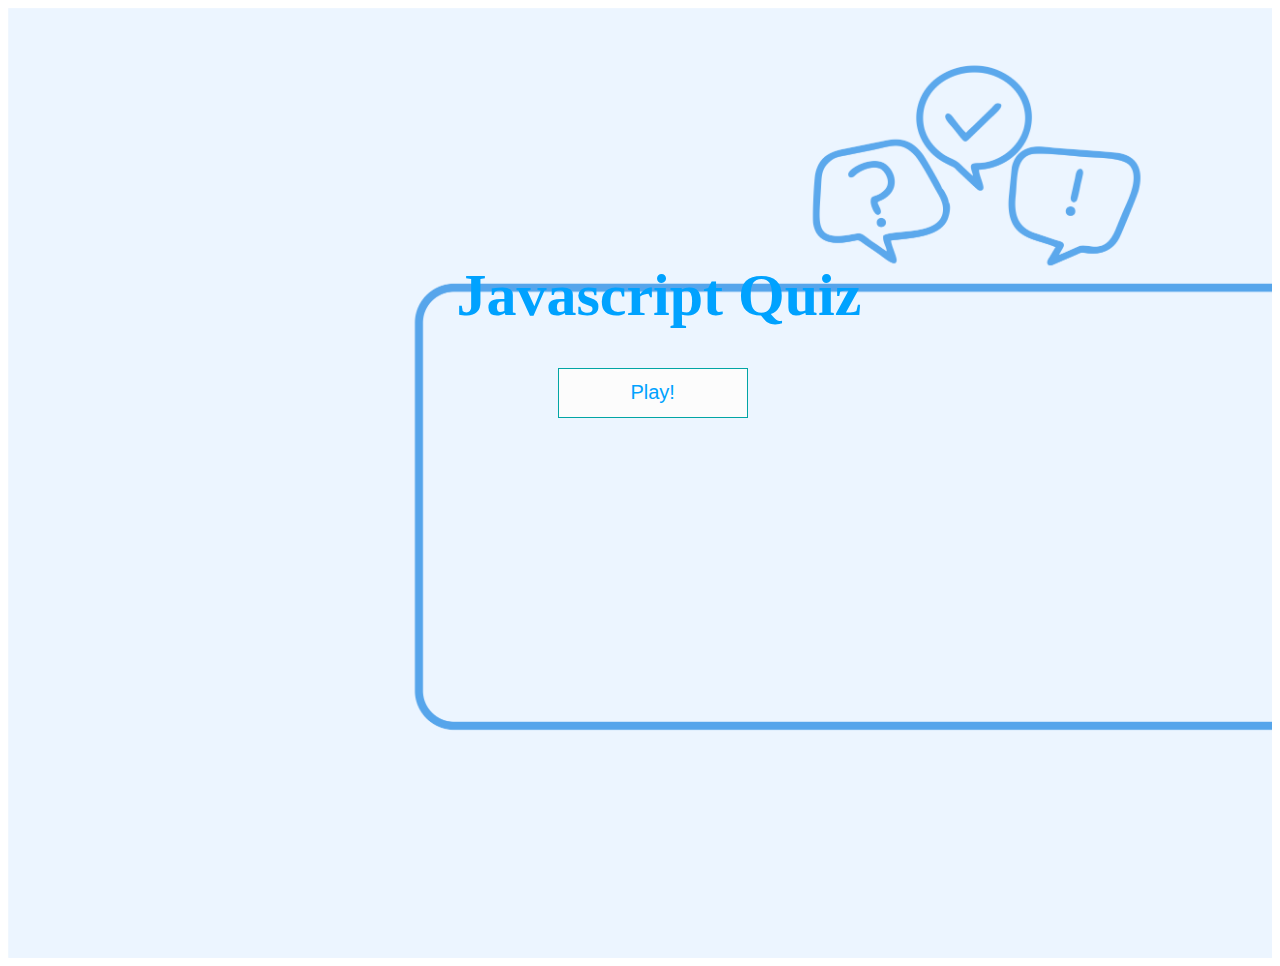
<file: index.html>
<!DOCTYPE html>
<html lang ="en">
    <head>
        <meta charset="utf-8">
        <title>Javascript quiz</title>
        <link rel ="stylesheet" type="text/css" href = "style.css">
        <script src ="back.js"></script>
    </head>
    <body>
        <!--first page-->
        <div id ="page1" >
           <div class = "quiz_name">Javascript Quiz</div>
           <!--go to next page-->
           <button onclick ="page1()" class = "button1"> Play!</button>
        </div>

        <!--second page-->
        <div id = "page2" class ="page_set" >     

            <div class = "main_name flex">
                <div id ="qnum2" class = "qusetion_text">Question</div>
                <div class = "score_text">Score</div>
            </div>
            <div class ="progress_margin">
                <!--quiz progress bar-->
                <div class="progress-border" >  
                    <div id = 'page2_progress' class ="progress-bar"></div> 
                </div>
                <!--quiz score-->
                <div id= "page2_score" class = "score"> 0 </div>
            </div>
            <div class="question_text">Purpose of designing the Javascript</div> 
            <div class = "question_box">
                <!--button to choose your answer-->
                <div class ="flex">
                    <div class = "question_head"><div class = "question_number">A</div></div>
                    <button onclick ="question1_1()" id = "question2_1" class ="question_body">To Perform Server Side Scripting Opertion</button>
                </div>
                <div class ="flex">
                    <div class = "question_head"><div class = "question_number">B</div></div>
                    <button onclick ="question1_2()" id = "question2_2" class ="question_body">To add interactivity to HTML Pages</button>
                </div>
                <div class ="flex">
                    <div class = "question_head"><div class = "question_number">C</div></div>
                    <button onclick ="question1_3()" id = "question2_3" class ="question_body">To Style HTML Pages</button>
                </div>
                <div class ="flex">
                    <div class = "question_head"><div class = "question_number">D</div></div>
                    <button onclick ="question1_4()" id = "question2_4" class ="question_body">All of the above</button>
                </div>
            </div> 
                  
        </div>

        <!--third page-->
       <div id = "page3" class ="page_set" >   

            <div class = "main_name flex">
                <div id ="qnum3" class = "qusetion_text">Question</div>
                <div class = "score_text">Score</div>
            </div>
            <div class ="progress_margin">
                <!--quiz progress bar-->
                <div class="progress-border" >  
                    <div id = 'page3_progress' class ="progress-bar"></div> 
                </div>
                <!--quiz score-->
                <div id= "page3_score" class = "score"> 0 </div>
            </div>
            <div class="question_text">Why so JavaScript and Java have <br>similar name?</div> 
            <div class = "question_box">
                <!--button to choose your answer-->
                <div class ="flex">
                    <div class = "question_head"><div class = "question_number">A</div></div>
                    <button onclick ="question2_1()" id = "question3_1" class ="question_body">They both originated on the island of Java</button>
                </div>
                <div class ="flex">
                    <div class = "question_head"><div class = "question_number">B</div></div>
                    <button onclick ="question2_2()" id = "question3_2" class ="question_body">JavaScript's syntax is loosely based on Java's</button>
                </div>
                <div class ="flex">
                    <div class = "question_head"><div class = "question_number">C</div></div>
                    <button onclick ="question2_3()" id = "question3_3" class ="question_body">Both A and B</button>
                </div>
                <div class ="flex">
                    <div class = "question_head"><div class = "question_number">D</div></div>
                    <button onclick ="question2_4()" id = "question3_4" class ="question_body">None of the above</button>
                </div>
            </div> 
                  
        </div>

        <!--fourth page-->
       <div id = "page4" class ="page_set">   

        <div class = "main_name flex">
            <div id ="qnum4" class = "qusetion_text">Question</div>
            <div class = "score_text">Score</div>
        </div>
        <div class ="progress_margin">
            <!--quiz progress bar-->
            <div class="progress-border" >  
                <div id = 'page4_progress' class ="progress-bar"></div> 
            </div>
            <!--quiz score-->
            <div id= "page4_score" class = "score"> 0 </div>
        </div>
        <div class="question_text">Original Name of Javascript is</div> 
        <div class = "question_box">
            <!--button to choose your answer-->
            <div class ="flex">
                <div class = "question_head"><div class = "question_number">A</div></div>
                <button onclick ="question3_1()" id = "question4_1" class ="question_body">Mocha</button>
            </div>
            <div style="display: flex;">
                <div class = "question_head"><div class = "question_number">B</div></div>
                <button onclick ="question3_2()" id = "question4_2" class ="question_body">LiveScript</button>
            </div>
            <div style="display: flex;">
                <div class = "question_head"><div class = "question_number">C</div></div>
                <button onclick ="question3_3()" id = "question4_3" class ="question_body">Escript</button>
            </div>
            <div style="display: flex;">
                <div class = "question_head"><div class = "question_number">D</div></div>
                <button onclick ="question3_4()" id = "question4_4" class ="question_body">JavaScript</button>
            </div>
        </div> 
              
        </div>

        <!--fifth page-->
       <div id = "page5" class ="page_set">   

        <div class = "main_name flex">
            <div id ="qnum5" class = "qusetion_text">Question</div>
            <div class = "score_text">Score</div>
        </div>
        <div class ="progress_margin">
            <!--quiz progress bar-->
            <div class="progress-border" >  
                <div id = 'page5_progress' class ="progress-bar"></div> 
            </div>
            <!--quiz score-->
            <div id= "page5_score" class = "score"> 0 </div>
        </div>
        <div class="question_text">Which type of language is JavaScript</div> 
        <div class = "question_box">
            <!--button to choose your answer-->
            <div class ="flex">
                <div class = "question_head"><div class = "question_number">A</div></div>
                <button onclick ="question4_1()" id = "question5_1" class ="question_body">Programming</button>
            </div>
            <div style="display: flex;">
                <div class = "question_head"><div class = "question_number">B</div></div>
                <button onclick ="question4_2()" id = "question5_2" class ="question_body">Scripting</button>
            </div>
            <div style="display: flex;">
                <div class = "question_head"><div class = "question_number">C</div></div>
                <button onclick ="question4_3()" id = "question5_3" class ="question_body">Markup</button>
            </div>
            <div style="display: flex;">
                <div class = "question_head"><div class = "question_number">D</div></div>
                <button onclick ="question4_4()" id = "question5_4" class ="question_body">None of the above</button>
            </div>
        </div>               
        </div>

        <!--sixth page-->
       <div id = "page6" class ="page_set">   

        <div class = "main_name flex">
            <div id = "qnum6"class = "qusetion_text">Question</div>
            <div class = "score_text">Score</div>
        </div>
        <div class ="progress_margin">
            <!--quiz progress bar-->
            <div class="progress-border" >  
                <div id = 'page6_progress' class ="progress-bar"></div> 
            </div>
            <!--quiz score-->
            <div id= "page6_score" class = "score"> 0 </div>
        </div>
        <div class="question_text">Which is not valid data type in<br> Javascript</div> 
        <div class = "question_box">
            <!--button to choose your answer-->
            <div class ="flex">
                <div class = "question_head"><div class = "question_number">A</div></div>
                <button onclick ="question5_1()" id = "question6_1" class ="question_body">Undefinded</button>
            </div>
            <div style="display: flex;">
                <div class = "question_head"><div class = "question_number">B</div></div>
                <button onclick ="question5_2()" id = "question6_2" class ="question_body">Boolean</button>
            </div>
            <div style="display: flex;">
                <div class = "question_head"><div class = "question_number">C</div></div>
                <button onclick ="question5_3()" id = "question6_3" class ="question_body">float</button>
            </div>
            <div style="display: flex;">
                <div class = "question_head"><div class = "question_number">D</div></div>
                <button onclick ="question5_4()" id = "question6_4" class ="question_body">Number</button>
            </div>
        </div> 
              
        </div>


        <!--seventh page-->
       <div id = "page7" class ="page_set">   

        <div class = "main_name flex">
            <div id = "qnum7"class = "qusetion_text">Question</div>
            <div class = "score_text">Score</div>
        </div>
        <div class ="progress_margin">
            <!--quiz progress bar-->
            <div class="progress-border" >  
                <div id = 'page7_progress' class ="progress-bar"></div> 
            </div>
            <!--quiz score-->
            <div id= "page7_score" class = "score"> 0 </div>
        </div>
        <div class="question_text">Which one is the grammar of JavaScript <br>that acts as printf in the C </div> 
        <div class = "question_box">
            <!--button to choose your answer-->
            <div class ="flex">
                <div class = "question_head"><div class = "question_number">A</div></div>
                <button onclick ="question6_1()" id = "question7_1" class ="question_body">console.log</button>
            </div>
            <div style="display: flex;">
                <div class = "question_head"><div class = "question_number">B</div></div>
                <button onclick ="question6_2()" id = "question7_2" class ="question_body">docuemnt</button>
            </div>
            <div style="display: flex;">
                <div class = "question_head"><div class = "question_number">C</div></div>
                <button onclick ="question6_3()" id = "question7_3" class ="question_body">getElementById</button>
            </div>
            <div style="display: flex;">
                <div class = "question_head"><div class = "question_number">D</div></div>
                <button onclick ="question6_4()" id = "question7_4" class ="question_body">prompt</button>
            </div>
        </div> 
              
        </div>

        <!--last page-->
        <div id = "page_end">
            <div style="display: flex; flex-direction: column; justify-content: center;">
            <div id="result" class = "quiz_name">Total Score</div>         
            <button onclick ="restart()" class = "button1" > Play Again</button>
            </div>
        </div>
    </body>
</html>
</file>
<file: style.css>
#page1 {
    width : 100%;
    height: 950px;
    margin : 0px;
    padding : 0px;
    background-image: url("background.png");    
    background-repeat: no-repeat;    
    background-size: cover;
    display: flex; flex-direction: column;
}
#page_end {
    display: none;
    position: absolute;
    width : 100%;
    height: 950px;
    margin : 0px;
    padding : 0px;
    background-color : #ECF5FF;       
    background-repeat: no-repeat;    
    background-size: cover;
}
.page_set
{
    display: none;
    width : 100%;
    height: 950px;
    margin : 0px;
    padding : 0px;
    background-color : #ECF5FF;       
    background-repeat: no-repeat;    
    background-size: cover;
}

.button1{
    width :190px;
    height: 50px;
    align-self: center;
    margin-top: 3%;
    margin-left: 2%;
    background-color: rgb(252, 252, 252);
    border:1px solid rgb(2, 165, 165);
    color: rgb(0, 162, 255);
    -webkit-appearance: none;
    -moz-appearance: none;
    appearance: none;
    font-size: 20px;
}
.button1:hover{
    box-shadow: 0 4px 6px -1px rgba(6, 116, 136, 0.5), 0 2px 4px -1px rgba(6, 116, 136, 0.5);
    cursor: pointer;
    transition: 0.5s;
}
.progress {
    height: 1rem;
    overflow: hidden;
    line-height: 0;
    font-size: .75rem;
    background-color: #eaecf4;
    border-radius: .35rem;
}
.progress-bar {
    overflow: hidden;    
    text-align: center;
    white-space: nowrap;
    background-color: rgb(0, 162, 255);
    transition: width .6s ease;
    width : 200px;
    height: 35px;
   
}
.progress-border {
        position: relative;      
        height: 4rem;
        overflow: hidden;
        line-height: 0;
        font-size: 0.75rem;
        background-color: #ECF5FF;
        border: solid rgb(0, 162, 255);
        width : 200px;
        height: 35px;
        margin-top: 20px;
}
.score{
    font-size: 50px;
    color : rgb(0, 162, 255);
    font-weight: bold;
    margin-left: 51%;
}
.question_head{
    width: 60px;
    height: 50px;
    background: rgb(0, 162, 255);
    box-shadow: 1.25px 1.25px 1.25px grey;
    color : white;
    font-size : 25px; 
    text-align: center;
}
.question_number{
    margin-top: 8px;
}
.question_body{
    width: 900px;
    height: 50px;
    background: white;
    border : 0px;
    box-shadow: 2.5px 2.5px 1.25 grey;
    text-align: left;
    font-size: 18px;
}
.question_body:hover{
    box-shadow: 0 4px 6px -1px rgba(6, 116, 136, 0.5), 0 2px 4px -1px rgba(6, 116, 136, 0.5);
    cursor: pointer;
    transition: 0.5s;
}
.quiz_name{
    font-size: 60px;
    align-self: center; 
    margin-top: 20%;
    margin-left : 3%;
    color: rgb(0, 162, 255);
    font-weight: bold;
}
.text-align-center{
    text-align: center;
}
.flex
{
    display: flex;
}
.main_name
{
    margin-left: 25%; padding-top: 10%
}
.qusetion_text
{
    text-align: center; font-size: 20px;
}
.score_text
{
    margin-left: 55%; font-size: 20px;
}
.progress_margin
{
    display: flex; margin-left: 23%;
}
.question_text
{
    margin-left: 23%; 
    margin-top : 3%;
    margin-bottom: 3%;
    font-size: 55px;
    font-weight: bold;
}
.question_box
{
    display: flex; 
    flex-direction: column; 
    margin-left : 23%;
    height :230px;
    justify-content: space-between;
}
</file>
